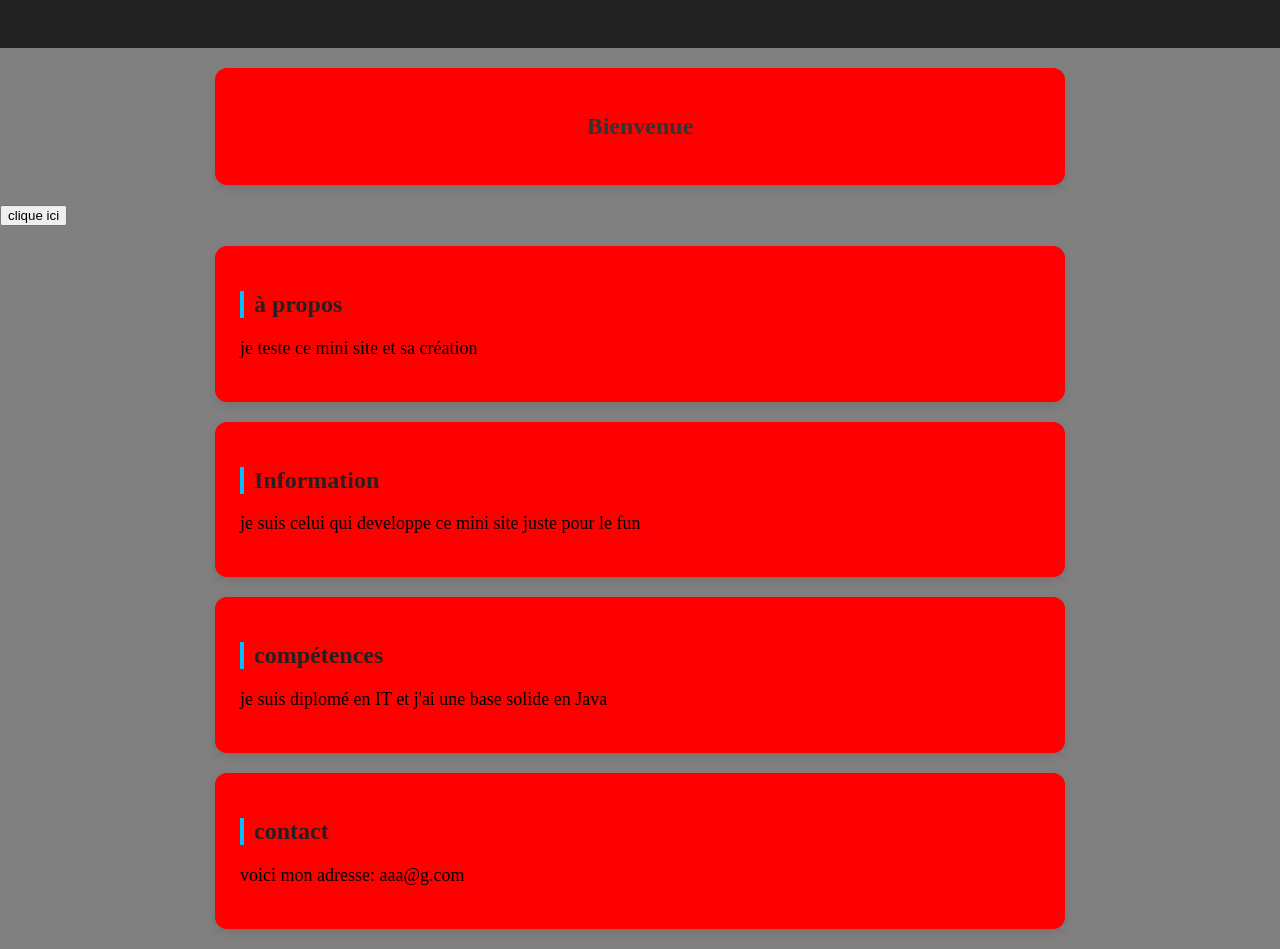
<file: index.html>
<!DOCTYPE html>
<html>
  <head>
    <title> Mini site </title>
    <link rel="stylesheet" href="style.css">
  </head>
  
  <body>
    <nav>
      <a href="#accueil"></a>
      <a href="#aprpos"></a>
      <a href="#infos"></a>
      <a href="#compétences"></a>
      <a href="#contact"></a>
    </nav>
    <section id="accueil"> 
      <h1> Bienvenue </h1>
    </section>
    <button onclick="bonjour()"> clique ici </button>
    <section id="apropos"> 
      <h2> à propos </h2>
      <p> je teste ce mini site et sa création </p>
    </section>
    <section id="infos">
      <h2> Information </h2>
      <p> je suis celui qui developpe ce mini site juste pour le fun </p>
    </section>
    <section id="compétences">
      <h2> compétences </h2>
      <p> je suis diplomé en IT et j'ai une base solide en Java </p>
    </section>
    <section id="contact">
      <h2> contact </h2>
      <p> voici mon adresse: aaa@g.com </p>
    </section>
    <script>
      fonction bonjour() {
      alert("Bienvenue sur mon mini site"); }
    </script>
  </body>
</html>
</file>
<file: style.css>
body {
  background-color: grey;
  font-family: "Times New Roman", serif;
  margin: 0;
  padding: 0; 
}
h1 {
  text-align: center;
  color: #333;
}

h2 {
  color: #222;
  border-left: 4px solid #00bfff;
  padding-left: 10px;
}
p {
  font-size: 18px;
}
section {
  background-color: Red;
  margin: 20px auto;
  padding: 25px;
  max-width: 800px;
  border-radius: 12px;
  box-shadow: 0 4px 10px rgba(0,0,0,0.1);
}
nav {
  background-color: #222;
  padding: 15px;
  text-align: center;
}

nav a {
  color: white;
  text-decoration: none;
  margin: 0 15px;
  font-weight: bold;
}

nav a:hover {
  color: #00bfff;
}
</file>
